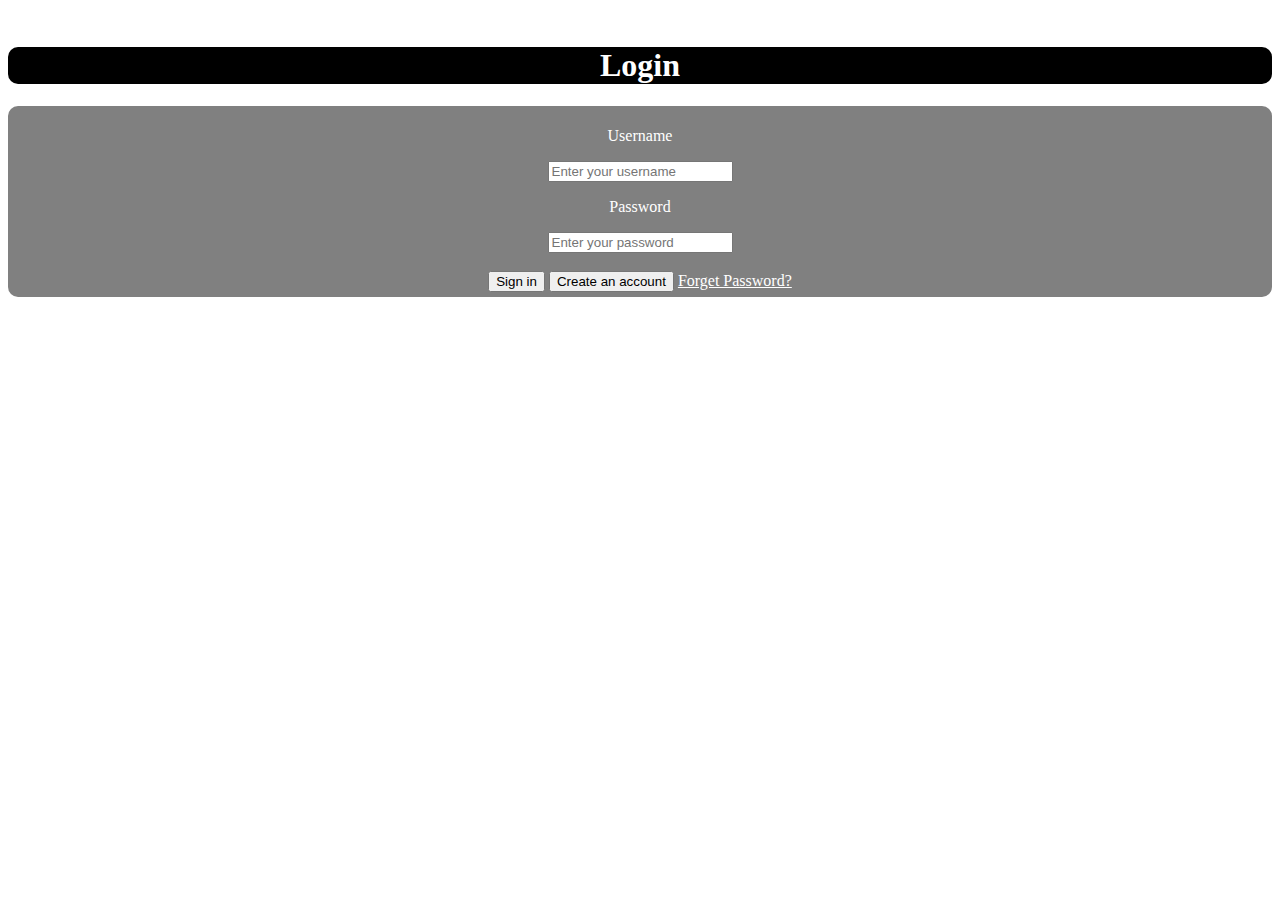
<file: index.html>
<!DOCTYPE html>
<html lang="en">

<head>
    <meta charset="UTF-8">
    <meta http-equiv="X-UA-Compatible" content="IE=edge">
    <meta name="viewport" content="width=device-width, initial-scale=1.0">
    <link href="https://cdn.jsdelivr.net/npm/bootstrap@5.1.1/dist/css/bootstrap.min.css" rel="stylesheet"
        integrity="sha384-F3w7mX95PdgyTmZZMECAngseQB83DfGTowi0iMjiWaeVhAn4FJkqJByhZMI3AhiU" crossorigin="anonymous">
    <link rel="stylesheet" href="index.css">
    <title>Login</title>
</head>

<body>
    <div class="container" id="index">
        <br>
        <h1 id="h1_login">Login</h1>
        <div id="div_content">
            <p>Username</p>
            <input type="text" id="text_username" placeholder="Enter your username">
            <p>Password</p>
            <input type="password" id="password_password" placeholder="Enter your password">
            <br><br>
            <button id="btn_sign_in">Sign in</button>
            <button id="btn_create_an_account">Create an account</button>
            <a href="https://youtu.be/dQw4w9WgXcQ" id="a_forget_password">Forget Password?</a>
        </div>
    </div>
    <script src="index.js"></script>
    <script src="https://cdn.jsdelivr.net/npm/bootstrap@5.1.1/dist/js/bootstrap.bundle.min.js"
        integrity="sha384-/bQdsTh/da6pkI1MST/rWKFNjaCP5gBSY4sEBT38Q/9RBh9AH40zEOg7Hlq2THRZ"
        crossorigin="anonymous"></script>
</body>

</html>
</file>
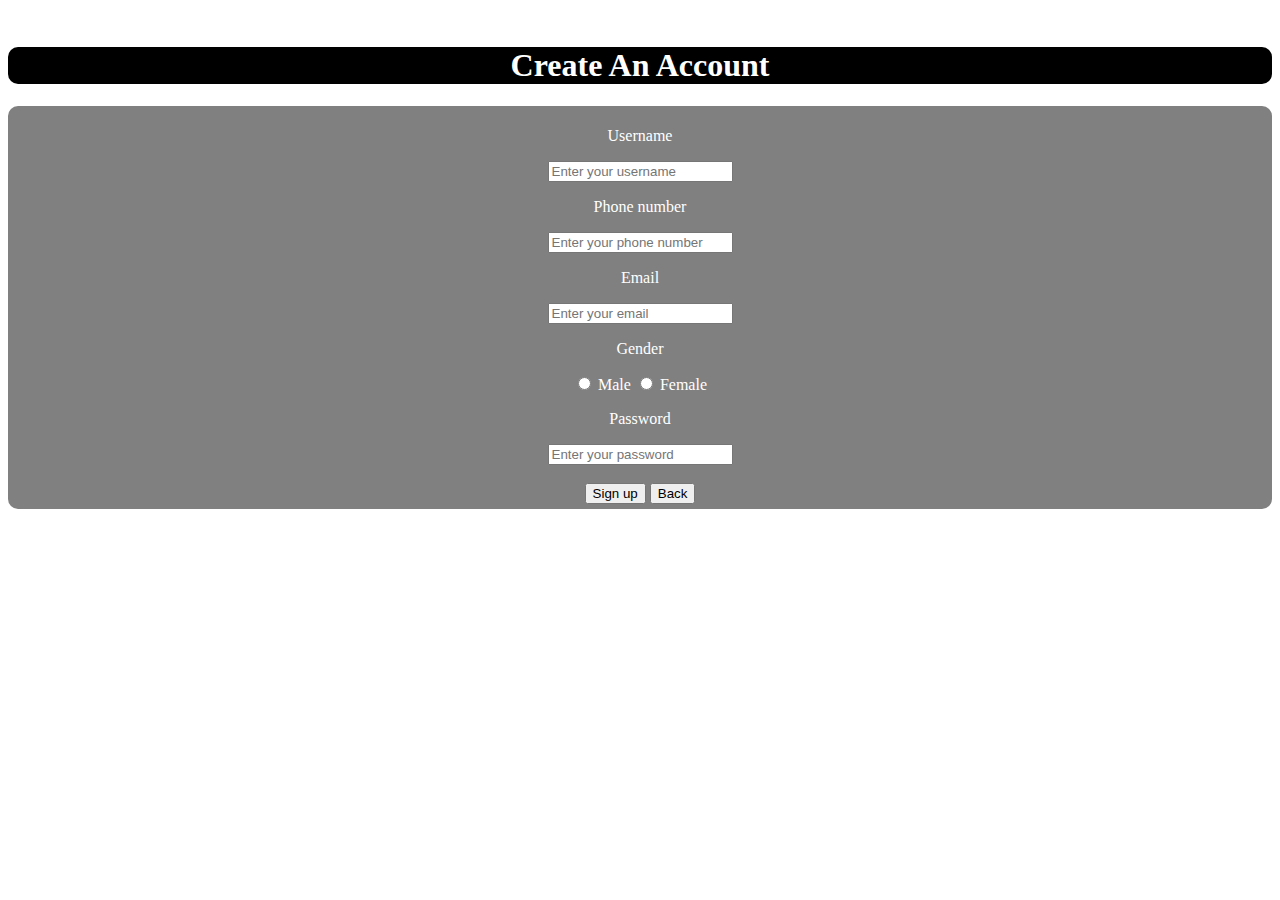
<file: create_an_account.html>
<!DOCTYPE html>
<html lang="en">

<head>
    <meta charset="UTF-8">
    <meta http-equiv="X-UA-Compatible" content="IE=edge">
    <meta name="viewport" content="width=device-width, initial-scale=1.0">
    <link href="https://cdn.jsdelivr.net/npm/bootstrap@5.1.1/dist/css/bootstrap.min.css" rel="stylesheet"
        integrity="sha384-F3w7mX95PdgyTmZZMECAngseQB83DfGTowi0iMjiWaeVhAn4FJkqJByhZMI3AhiU" crossorigin="anonymous">
    <link rel="stylesheet" href="create_an_account.css">
    <title>Create An Account</title>
</head>

<body>
    <div class="container" id="create_an_account">
        <br>
        <h1 id="h1_create_an_account">Create An Account</h1>
        <div id="div_content">
            <p>Username</p>
            <input type="text" id="text_username" placeholder="Enter your username">
            <p>Phone number</p>
            <input type="text" id="text_phone_number" placeholder="Enter your phone number">
            <p>Email</p>
            <input type="text" id="text_email" placeholder="Enter your email">
            <div>
                <p>Gender</p>
                <input type="radio" name="checkbox_gender">
                <span>Male</span>
                <input type="radio" name="checkbox_gender">
                <span>Female</span>
            </div>
            <p>Password</p>
            <input type="password" id="password_password" placeholder="Enter your password">
            <br><br>
            <button id="btn_sign_up">Sign up</button>
            <button id="btn_back">Back</button>
        </div>
    </div>
    <script src="create_an_account.js"></script>
    <script src="https://cdn.jsdelivr.net/npm/bootstrap@5.1.1/dist/js/bootstrap.bundle.min.js"
        integrity="sha384-/bQdsTh/da6pkI1MST/rWKFNjaCP5gBSY4sEBT38Q/9RBh9AH40zEOg7Hlq2THRZ"
        crossorigin="anonymous"></script>
</body>

</html>
</file>
<file: index.css>
#index {
    font-family: consolas;
    color: black;
}

#h1_login {
    text-align: center;
    color: white;
    background-color: black;
    border-radius: 10px;
}

#div_content {
    text-align: center;
    color: white;
    background-color: gray;
    border-radius: 10px;
    padding: 5px;
}

#a_forget_password {
    color: white;
}
</file>
<file: create_an_account.css>
#create_an_account {
    font-family: consolas;
    color: black;
}

#h1_create_an_account {
    text-align: center;
    color: white;
    background-color: black;
    border-radius: 10px;
}

#div_content {
    text-align: center;
    color: white;
    background-color: gray;
    border-radius: 10px;
    padding: 5px;
}
</file>
